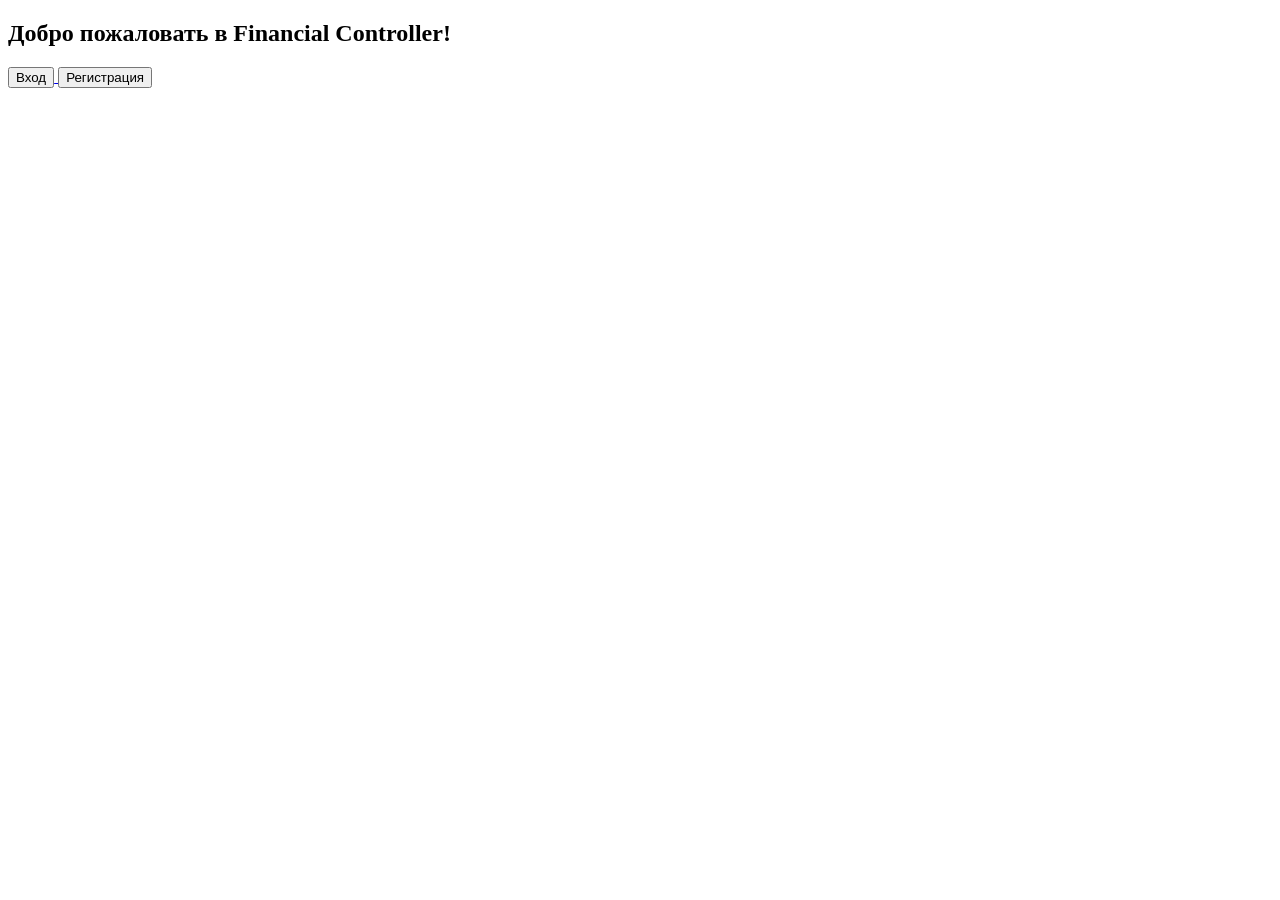
<file: src/main/resources/templates/index.html>
<!DOCTYPE html>
<html lang="en" xmlns:th="http://www.w3.org/1999/xhtml">
<head>
  <link rel="stylesheet" th:href="@{/css/style.css}">
  <meta charset="UTF-8">
  <meta name="viewport" content="width=device-width, initial-scale=1.0">
  <title>FM</title>
</head>
<body>
  <h2>Добро пожаловать в <b>Financial Controller!</b></h2>
  <div class="centered-div">
    <a href="/login">
      <button class="flat-button">Вход</button>
    </a>

    <button class="flat-button">Регистрация</button>
  </div>
</body>
</html>
</file>
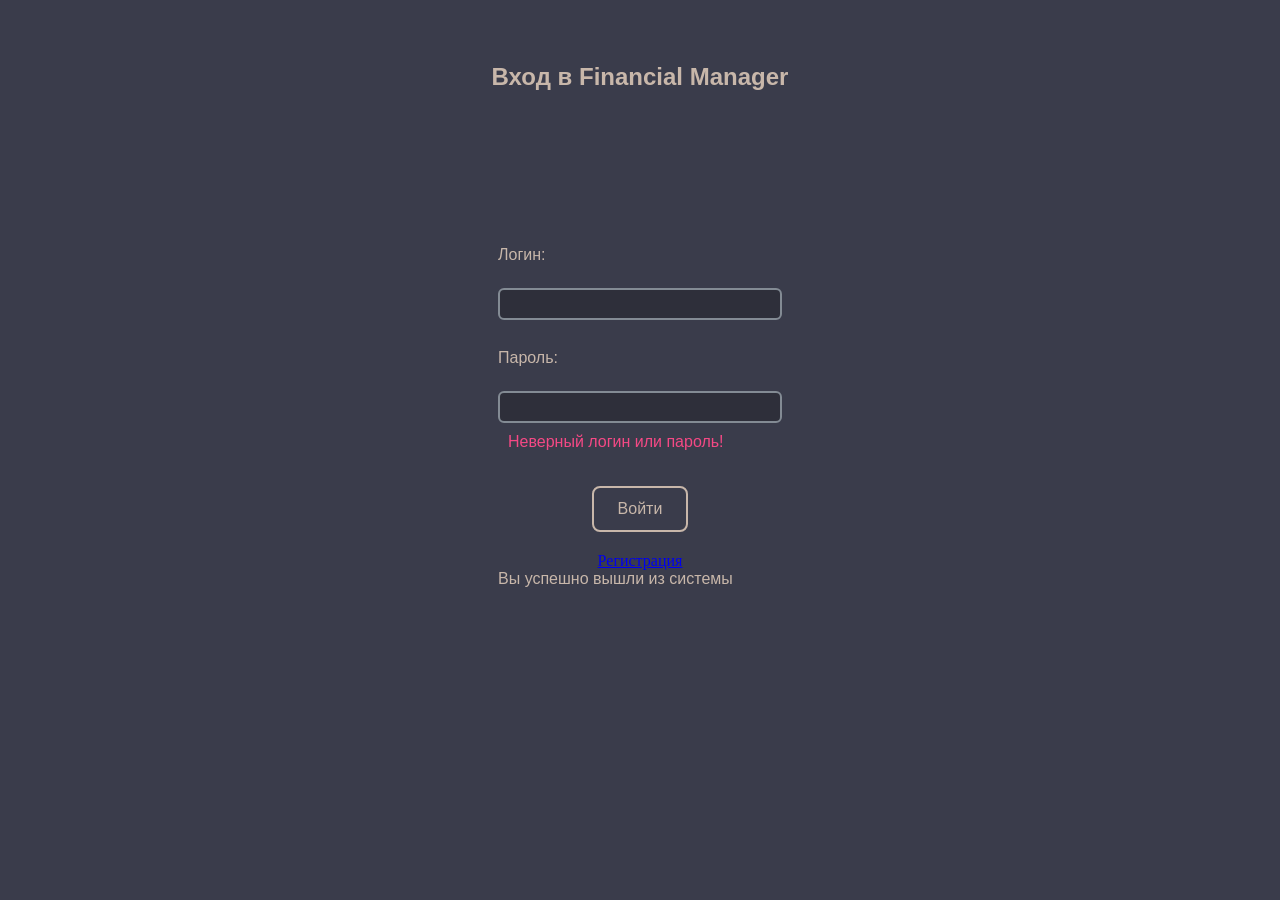
<file: src/main/resources/templates/login.html>
<!DOCTYPE html>
<html xmlns:th="http://www.thymeleaf.org">
    <head>
        <link rel="stylesheet" th:href="@{/css/style.css}">
        <meta charset="UTF-8">
        <meta name="viewport" content="width=device-width, initial-scale=1.0">
        <title>Login</title>
    </head>
    <body>
        <h2>Вход в Financial Manager</h2>
        <div class="login-container">
            <form class="login-form" th:action="@{/login}" method="post">
                <link rel="stylesheet" href="../static/css/style.css">
                <input type="hidden" th:name="${_csrf.parameterName}" th:value="${_csrf.token}"/>
                <div class="input-group" style="width: 100%;">
                    <label class="max-width">Логин:</label>
                    <input class="max-width" type="text" name="username" required>
                </div>
                <div class="input-group" style="width: 100%;">
                    <label class="max-width">Пароль:</label>
                    <input class="max-width" type="password" name="password" required>
                </div>
                <div th:if="${param.error}" class="error">
                    <label class="error-text">Неверный логин или пароль!</label>
                </div>
                <div class="centered-div">
                    <a href="/login">
                        <button class="flat-button" type="submit">Войти</button>
                    </a>
                </div>
                <div class="centered-div">
                    <a href="/registration">
                        Регистрация
                    </a>
                </div>
                <div th:if="${param.logout}" class="success">
                    <label>Вы успешно вышли из системы</label>
                </div>
            </form>
        </div>
    </body>
</html>
</file>
<file: src/main/resources/static/css/style.css>
:root {
    --font-stack: 'Roboto', sans-serif;
    --main-color: #838b94;
    --secondary-color: #4c5d6e;
    --background-color: #3a3c4b;
    --dark-background-color: #2e2f3a;
    --light-background-color: #4b4f65;
    --light-color: #c8b7aa;
    --super-light-color: #f6d1ba;
    background-color: var(--background-color);
}

h2 {
	margin-top: 5%;
	align-content: center;
	foreground-color: var(--main-color);
	color: var(--light-color);
	font-family: var(--font-stack);
	text-align: center;
}


label {
	align-content: left;
	foreground-color: var(--main-color);
	color: var(--light-color);
	font-family: var(--font-stack);
	text-align: left;
}

.error-text {
    display: flex;
    padding: 10px;
	align-content: center;
	foreground-color: var(--main-color);
	color: #f44985;
	font-size: 16px;
	font-family: var(--font-stack);
	text-align: center;
}

button {
    margin-top: 5%;
    padding: 5px;
    padding-right: 10px;
    padding-left: 10px;
	align-content: center;
	foreground-color: var(--main-color);
	background-color: var(--background-color);
	color: var(--light-color);
	font-family: var(--font-stack);
	text-align: center;
	align-self: auto;

}

.max-width {
    width: 100%;
}

.flat-button {
    border: 2px solid var(--light-color);
    background-color: var(--background-color);
    color: var(--light-color);
    border-radius: 8px;
    padding: 12px 24px;
    font-size: 16px;
    cursor: pointer;
    transition: color 0.3s ease;
    transition: border 0.3s ease;
    transition: background-color 0.3s ease;
}

.flat-button:hover {
    color: var(--super-light-color);
    background-color: var(--light-background-color);
    border: 2px solid var(--super-light-color);
}

.flat-button:clicked {
    color: var(--super-light-color);
    background-color: var(--light-background-color);
    border: 2px solid var(--super-light-color);
}

input {
    border: 2px solid var(--main-color);
    background-color: var(--dark-background-color);
    border-radius: 6px;
    font-size: 16px;
    margin-top: 5%;
    padding: 5px;
	align-content: left;
	foreground-color: var(--main-color);
	color: var(--light-color);
	font-family: var(--font-stack);
	text-align: left;
	transition: background-color 0.3s ease;
	transition: border 0.3s ease;
}

input:hover {
    background-color: var(--background-color);
    border: 2px solid var(--light-color);
}

.input-group {
    margin-top: 2%;
    width: 27%;
    margin-top: 10%;
    align-content: left;
    display: flex;
    flex-direction: row;
    flex-basis: content;
    gap: 10px;
    flex-wrap: wrap;
    align-items: left;
    flex-flow: row wrap;
    justify-content: left;
    flex-basis: 200px;
}

.centered-div {
	width: 100%;
	display: flex;
	align-content: center;
	justify-content: center;
	align-items: center;
	padding-top: 20px;
}

.login-container {
    margin-top: 10%;
	align-content: center;
	display: flex;
	flex-direction: column;
	flex-wrap: wrap;
	align-items: center;
	flex-flow: column wrap;
	justify-content: center;
	flex-basis: 200px;
}
</file>
